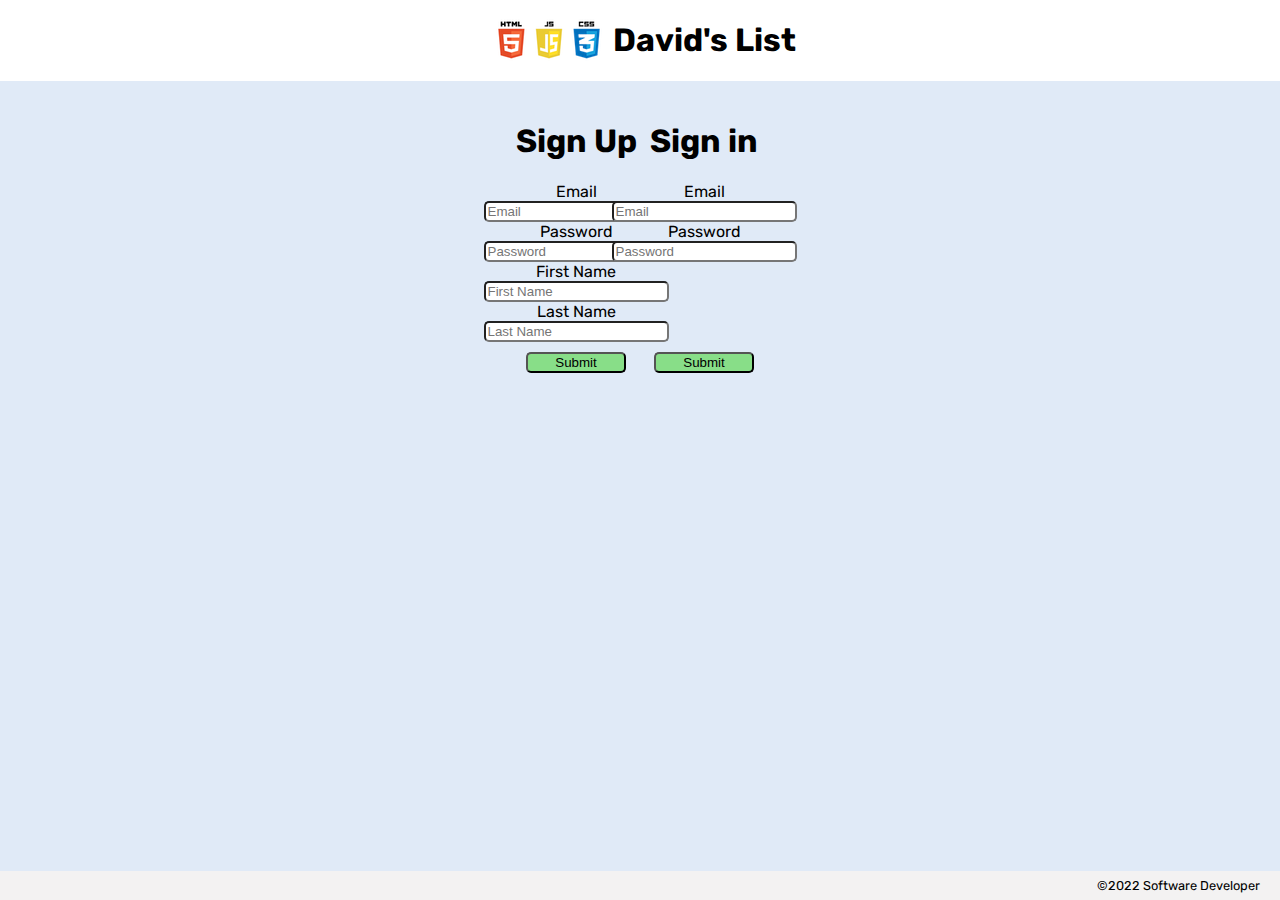
<file: index.html>
<!DOCTYPE html>
<html lang="en">

<head>
    <meta charset="UTF-8" />
    <meta name="viewport" content="width=device-width, initial-scale=1.0" />
    <meta http-equiv="X-UA-Compatible" content="ie=edge" />
    <link rel="icon" type="image/x-icon" href="/assets/alchemy-favicon.png" />
    <link rel="preconnect" href="https://fonts.googleapis.com">
    <link rel="preconnect" href="https://fonts.gstatic.com" crossorigin>
    <link rel="stylesheet"
        href="https://fonts.googleapis.com/css2?family=Rubik:wght@300;400;600&family=Titillium+Web:wght@200;400;600&display=swap">
    <link rel="stylesheet" href="/styles/reset.css" />
    <link rel="stylesheet" href="/styles/global.css" />
    <link rel="stylesheet" href="/styles/signUp.css" />
    <title>Web App</title>
</head>

<body>
    <header>
        <img src="/assets/html_css_js.png">
        <h1>David's List</h1>
    </header>

    <main>
        <!-- <h1>Sign Up</h1> -->
        
        <div class="signup-form">
            <h1>Sign Up</h1>
            <form id="sign-up">
                <label for="email">Email</label>
                <input type="email" name="email" class="input" placeholder="Email" />
                <label for="password">Password</label>
                <input type="password" name="password" class="input" placeholder="Password" />
                <label for="first-name">First Name</label>
                <input type="text" name="first-name" class="input" placeholder="First Name" />
                <label for="last-name">Last Name</label>
                <input type="text" name="last-name" class="input" placeholder="Last Name" />
                <button class="signin-button">Submit</button>
            </form>
        </div>
        <div class="signin-form">
            <h1>Sign in</h1>
            <form id="sign-in">
                <label for="email">Email</label>
                <input type="email" name="email" class="input" placeholder="Email" />
                <label for="password">Password</label>
                <input type="password" name="password" class="input" placeholder="Password" />
                <button class="signup-button">Submit</button>
            </form>
        </div>
    </main>

    <footer>&copy;2022 Software Developer</footer>

    <script type="module" src="app.js"></script>
</body>

</html>
</file>
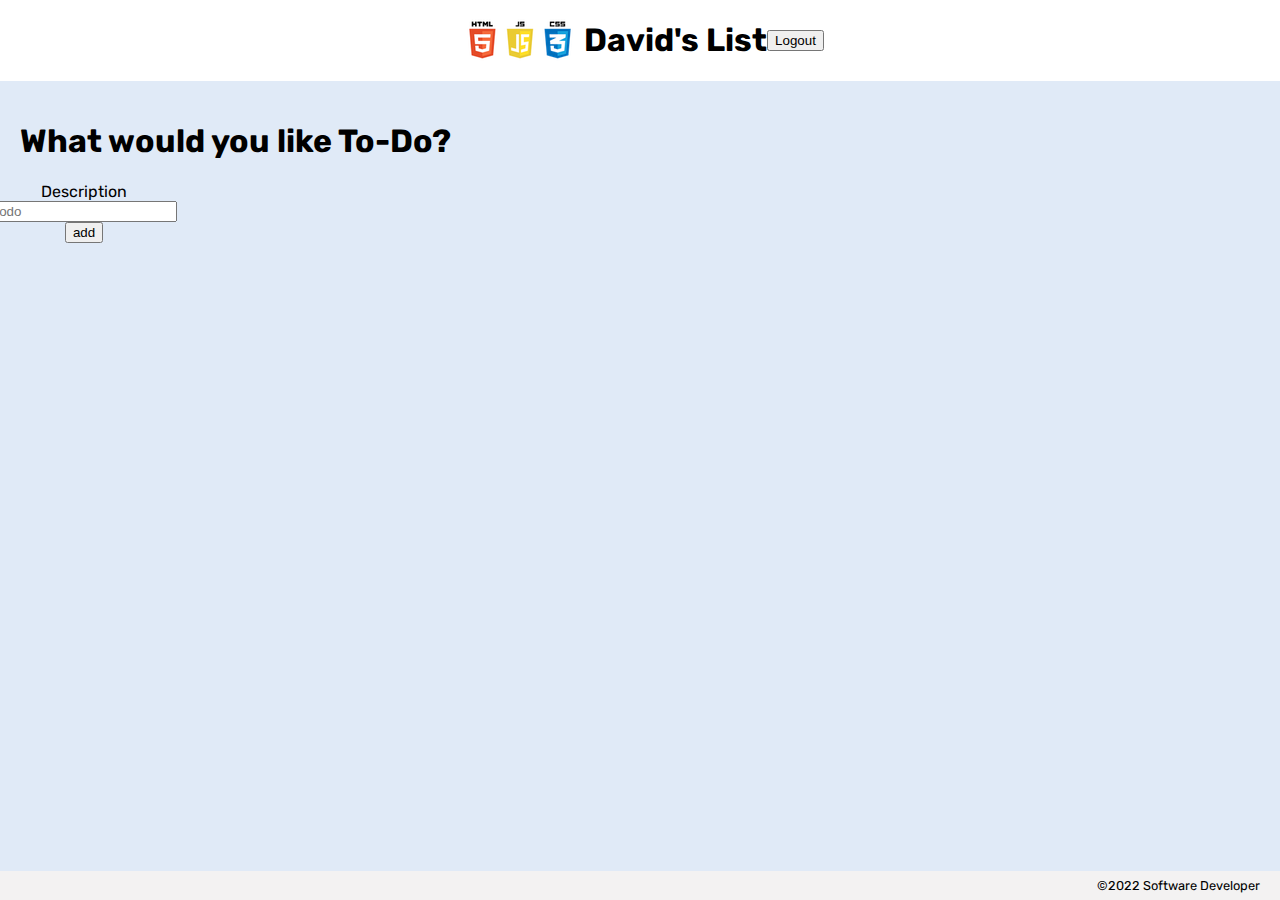
<file: todos/index.html>
<!DOCTYPE html>
<html lang="en">
<head>
    <meta charset="UTF-8" />
    <meta name="viewport" content="width=device-width, initial-scale=1.0" />
    <meta http-equiv="X-UA-Compatible" content="ie=edge" />
    <link rel="icon" type="image/x-icon" href="/assets/alchemy-favicon.png" />
    <link rel="preconnect" href="https://fonts.googleapis.com">
    <link rel="preconnect" href="https://fonts.gstatic.com" crossorigin>
    <link rel="stylesheet"
        href="https://fonts.googleapis.com/css2?family=Rubik:wght@300;400;600&family=Titillium+Web:wght@200;400;600&display=swap">
    <link rel="stylesheet" href="/styles/reset.css" />
    <link rel="stylesheet" href="/styles/global.css" />
    <link rel="stylesheet" href="/styles/todoStyles.css" />

    <title>To-Do List</title>
</head>
<body>
    <header>
        <img src="/assets/html_css_js.png">
        <h1>David's List</h1>
        <button id="logout">Logout</button>
    </header>
    <main>
        <h1>What would you like To-Do?</h1>
        <div class="todo-div">
            <form id="todo-form">
                <label for="description">Description</label>
                <input type="text" name="description" placeholder="todo">
                <button>add</button>
            </form>
            <ul id="todo-list"></ul>
        </div>
    </main>
    <footer>&copy;2022 Software Developer</footer>

    <script type="module" src="todos.js"></script>
</body>
</html>
</file>
<file: styles/global.css>
:root {
    --background: rgb(224, 234, 247);
    --header-background: white;
    --footer-background: rgb(243, 242, 242);
}

body {
    height: 100vh;
    font-family: 'Rubik', san-serif;
    background: var(--background);
    display: grid;
    grid-template-rows: auto 1fr auto;
}

header {
    position: sticky;
    top: 0;
    display: flex;
    justify-content: center;
    align-items: center;
    background-color: var(--header-background);
}

main {
    padding: 20px;
}

footer {
    position: sticky;
    bottom: 0;
    padding: 7px 20px;
    font-size: .8em;
    display: flex;
    justify-content: flex-end;
    background-color: var(--footer-background);
}
</file>
<file: styles/signUp.css>
/* .form-div {
    display: flex;
    flex-direction: column;
} */

main {
    display: flex;
    justify-content: center;
}

h1 {
    display: flex;
    justify-content: center;
}

#sign-up {
    flex-direction: column;
    display: flex;
    justify-content: center;
    align-items: center;
    width: 10vw;
}

#sign-in {
    flex-direction: column;
    display: flex;
    justify-content: center;
    align-items: center;
    width: 10vw;
}

.signin-button {
    width: 100px;
    /* display: flex; */
    justify-content: center;
    margin-top: 10px;
    margin-left: 0px;
    background-color: rgb(136, 222, 136);
    border-radius: 5px;
}

.signup-button {
    width: 100px;
    /* display: flex; */
    justify-content: center;
    margin-top: 90px;
    margin-left: 0px;
    background-color: rgb(136, 222, 136);
    border-radius: 5px;
}

.signin-button:hover {
    background-color: rgb(84, 155, 84);
}

.signup-button:hover {
    background-color: rgb(84, 155, 84);
}

input {
    border-radius: 5px;
}
</file>
<file: styles/todoStyles.css>
/* .update-button {
    background-color: green;
}

.update-button:visited {
    background-color: red;
} */

.todo-div {
    display: flex;
    flex-direction: column;
    justify-content: center;
}
#todo-form {
    flex-direction: column;
    display: flex;
    justify-content: center;
    align-items: center;
    width: 10vw;
}

/* #todo-list {
    display: flex;
    flex-direction: column;
} */
</file>
